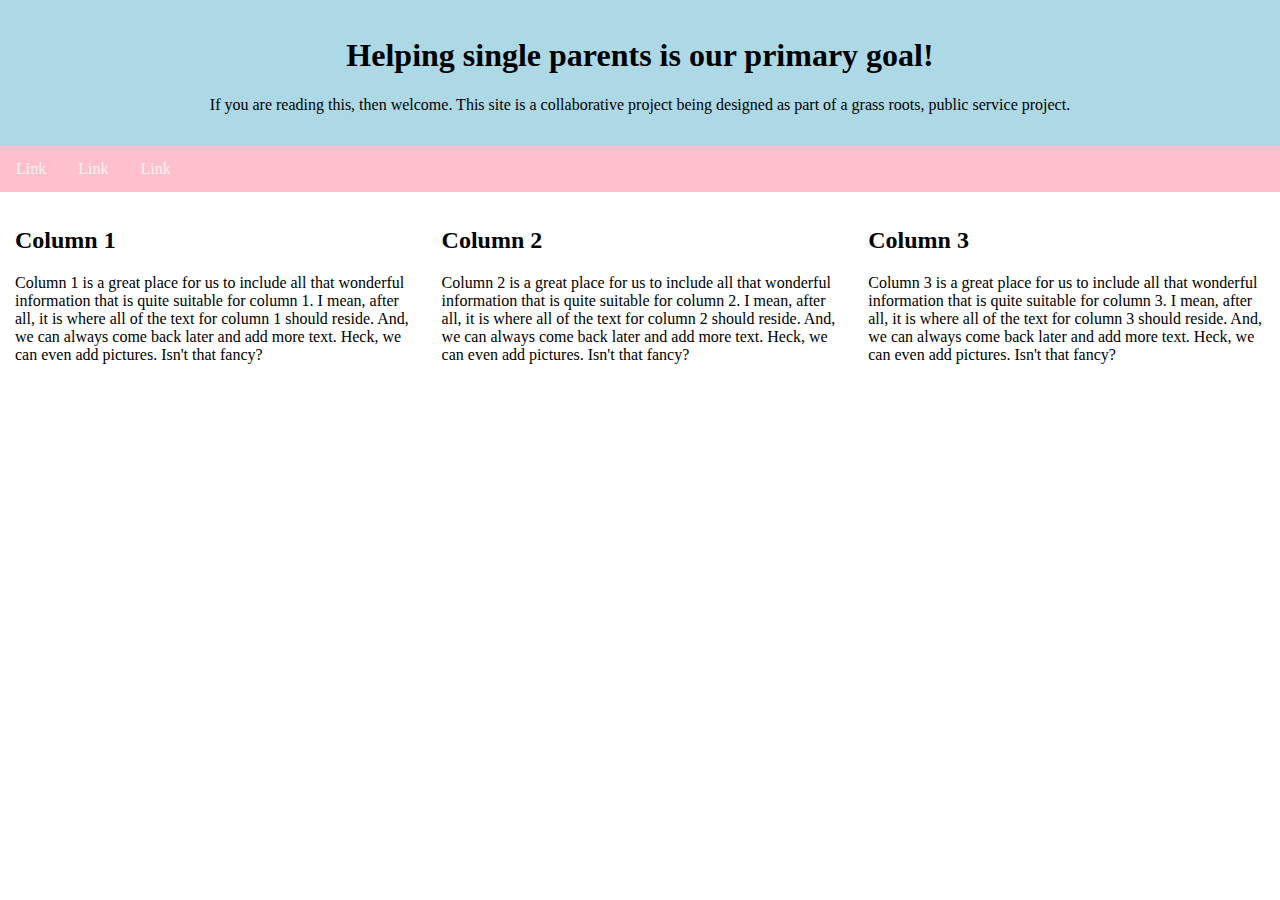
<file: index.html>
<!DOCTYPE html>
<html lang="en">
<head>
<title>Toucans 7 - Chingu</title>
<meta charset="utf-8">
<meta name="viewport" content="width=device-width, initial-scale=1">
<style>
* {
    box-sizing: border-box;
}

body {
  margin: 0;
}

/* Styles the header */
.header {
    background-color: lightblue;
    padding: 16px;
    text-align: center;
}

/* Styles the top navigation bar */
.topnav {
    overflow: hidden;
    background-color: pink;
}

/* Styles the topnav links */
.topnav a {
    float: left;
    display: block;
    color: #f2f2f2;
    text-align: center;
    padding: 14px 16px;
    text-decoration: none;
}

/* Changes color on hover */
.topnav a:hover {
    background-color: #ddd;
    color: black;
}

/* Creates 3 equal columns that float next to each other */
.column {
    float: left;
    width: 33.33%;
    padding: 15px;
}

/* Clear floats after the columns */
.row:after {
    content: "";
    display: table;
    clear: both;
}

/* Responsive layout - makes the three columns stack on top of each other instead of next to each other */
@media screen and (max-width:600px) {
    .column {
        width: 100%;
    }
}
</style>
</head>
<body>

<div class="header">
  <h1>Helping single parents is our primary goal!</h1>
  <p>If you are reading this, then welcome. This site is a collaborative project being designed as part of a grass roots, public service project.</p>
</div>

<div class="topnav">
  <a href="#">Link</a>
  <a href="#">Link</a>
  <a href="#">Link</a>
</div>

<div class="row">
  <div class="column">
    <h2>Column 1</h2>
    <p>Column 1 is a great place for us to include all that wonderful information that is quite suitable for column 1. I mean, after all, it is where all of the text for column 1 should reside. And, we can always come back later and add more text. Heck, we can even add pictures. Isn't that fancy?</p>
  </div>
  <div class="column">
    <h2>Column 2</h2>
    <p>Column 2 is a great place for us to include all that wonderful information that is quite suitable for column 2. I mean, after all, it is where all of the text for column 2 should reside. And, we can always come back later and add more text. Heck, we can even add pictures. Isn't that fancy?</p>
  </div>
  <div class="column">
    <h2>Column 3</h2>
    <p>Column 3 is a great place for us to include all that wonderful information that is quite suitable for column 3. I mean, after all, it is where all of the text for column 3 should reside. And, we can always come back later and add more text. Heck, we can even add pictures. Isn't that fancy?</p>
  </div>
</div>

</body>
</html>
</file>
